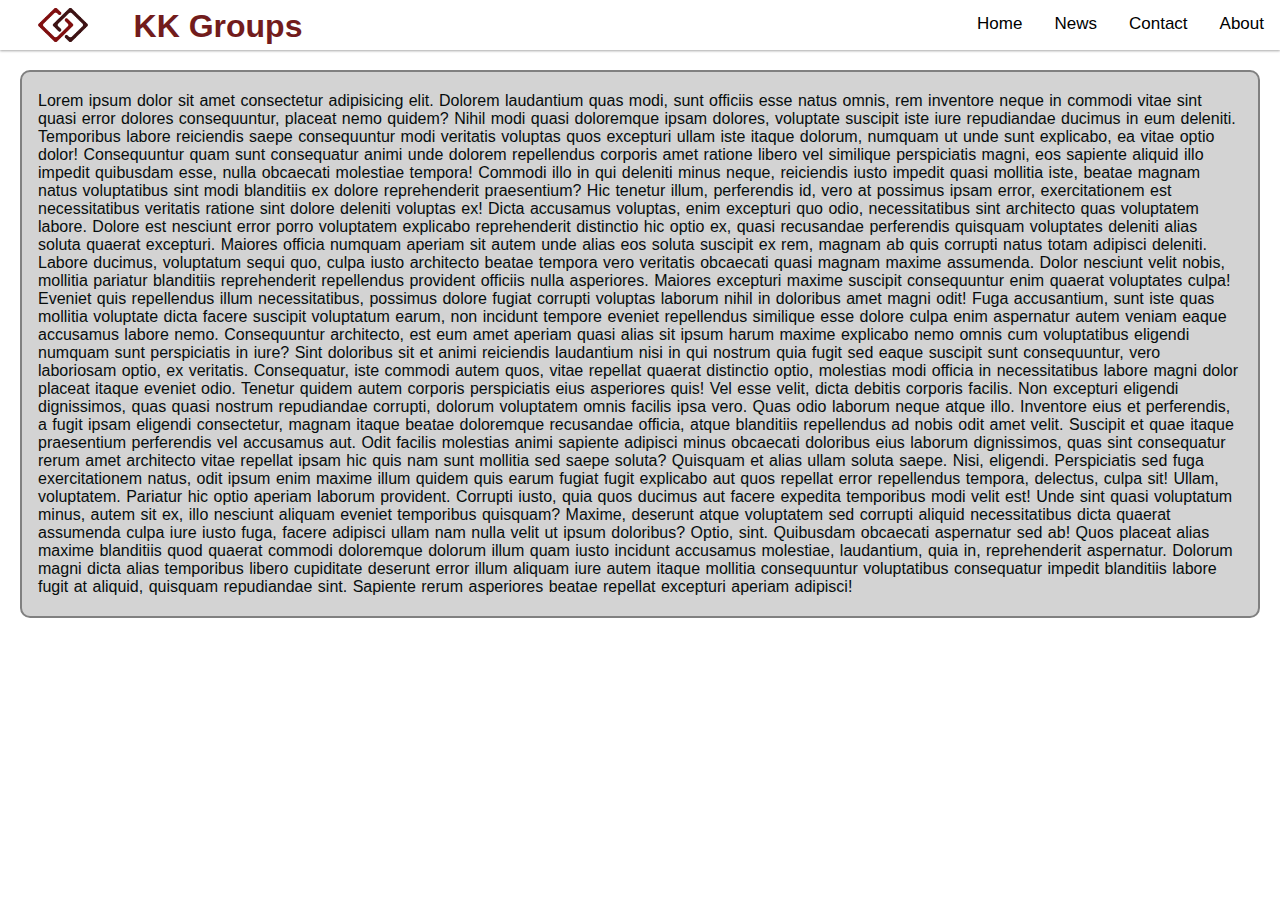
<file: index.html>
<!DOCTYPE html>
<html lang="en">
<head>
    <meta charset="UTF-8">
    <meta http-equiv="X-UA-Compatible" content="IE=edge">
    <meta name="viewport" content="width=device-width, initial-scale=1.0">
    <title>Home</title>
    <link rel="stylesheet" href="style.css">
</head>
<body>
    <div class="topnav">
        <div class="topnav1">
            <img src="/image/logo-removebg-preview (1).png" alt="logo" height="50pxpx">
        </div>
        <div><h1>KK Groups</h1></div>
        <div class="topnav2">
          <a class="active" href="index.html">Home</a>
          <a href="news.html">News</a>
          <a href="contact.html">Contact</a>
          <a href="about.html">About</a>
        </div>
    </div>
      
      <div style="padding-left:16px" class="footer">
        <p>Lorem ipsum dolor sit amet consectetur adipisicing elit. Dolorem laudantium quas modi, sunt officiis esse natus omnis, rem inventore neque in commodi vitae sint quasi error dolores consequuntur, placeat nemo quidem? Nihil modi quasi doloremque ipsam dolores, voluptate suscipit iste iure repudiandae ducimus in eum deleniti. Temporibus labore reiciendis saepe consequuntur modi veritatis voluptas quos excepturi ullam iste itaque dolorum, numquam ut unde sunt explicabo, ea vitae optio dolor! Consequuntur quam sunt consequatur animi unde dolorem repellendus corporis amet ratione libero vel similique perspiciatis magni, eos sapiente aliquid illo impedit quibusdam esse, nulla obcaecati molestiae tempora! Commodi illo in qui deleniti minus neque, reiciendis iusto impedit quasi mollitia iste, beatae magnam natus voluptatibus sint modi blanditiis ex dolore reprehenderit praesentium? Hic tenetur illum, perferendis id, vero at possimus ipsam error, exercitationem est necessitatibus veritatis ratione sint dolore deleniti voluptas ex! Dicta accusamus voluptas, enim excepturi quo odio, necessitatibus sint architecto quas voluptatem labore. Dolore est nesciunt error porro voluptatem explicabo reprehenderit distinctio hic optio ex, quasi recusandae perferendis quisquam voluptates deleniti alias soluta quaerat excepturi. Maiores officia numquam aperiam sit autem unde alias eos soluta suscipit ex rem, magnam ab quis corrupti natus totam adipisci deleniti. Labore ducimus, voluptatum sequi quo, culpa iusto architecto beatae tempora vero veritatis obcaecati quasi magnam maxime assumenda. Dolor nesciunt velit nobis, mollitia pariatur blanditiis reprehenderit repellendus provident officiis nulla asperiores. Maiores excepturi maxime suscipit consequuntur enim quaerat voluptates culpa! Eveniet quis repellendus illum necessitatibus, possimus dolore fugiat corrupti voluptas laborum nihil in doloribus amet magni odit! Fuga accusantium, sunt iste quas mollitia voluptate dicta facere suscipit voluptatum earum, non incidunt tempore eveniet repellendus similique esse dolore culpa enim aspernatur autem veniam eaque accusamus labore nemo. Consequuntur architecto, est eum amet aperiam quasi alias sit ipsum harum maxime explicabo nemo omnis cum voluptatibus eligendi numquam sunt perspiciatis in iure? Sint doloribus sit et animi reiciendis laudantium nisi in qui nostrum quia fugit sed eaque suscipit sunt consequuntur, vero laboriosam optio, ex veritatis. Consequatur, iste commodi autem quos, vitae repellat quaerat distinctio optio, molestias modi officia in necessitatibus labore magni dolor placeat itaque eveniet odio. Tenetur quidem autem corporis perspiciatis eius asperiores quis! Vel esse velit, dicta debitis corporis facilis. Non excepturi eligendi dignissimos, quas quasi nostrum repudiandae corrupti, dolorum voluptatem omnis facilis ipsa vero. Quas odio laborum neque atque illo. Inventore eius et perferendis, a fugit ipsam eligendi consectetur, magnam itaque beatae doloremque recusandae officia, atque blanditiis repellendus ad nobis odit amet velit. Suscipit et quae itaque praesentium perferendis vel accusamus aut. Odit facilis molestias animi sapiente adipisci minus obcaecati doloribus eius laborum dignissimos, quas sint consequatur rerum amet architecto vitae repellat ipsam hic quis nam sunt mollitia sed saepe soluta? Quisquam et alias ullam soluta saepe. Nisi, eligendi. Perspiciatis sed fuga exercitationem natus, odit ipsum enim maxime illum quidem quis earum fugiat fugit explicabo aut quos repellat error repellendus tempora, delectus, culpa sit! Ullam, voluptatem. Pariatur hic optio aperiam laborum provident. Corrupti iusto, quia quos ducimus aut facere expedita temporibus modi velit est! Unde sint quasi voluptatum minus, autem sit ex, illo nesciunt aliquam eveniet temporibus quisquam? Maxime, deserunt atque voluptatem sed corrupti aliquid necessitatibus dicta quaerat assumenda culpa iure iusto fuga, facere adipisci ullam nam nulla velit ut ipsum doloribus? Optio, sint. Quibusdam obcaecati aspernatur sed ab! Quos placeat alias maxime blanditiis quod quaerat commodi doloremque dolorum illum quam iusto incidunt accusamus molestiae, laudantium, quia in, reprehenderit aspernatur. Dolorum magni dicta alias temporibus libero cupiditate deserunt error illum aliquam iure autem itaque mollitia consequuntur voluptatibus consequatur impedit blanditiis labore fugit at aliquid, quisquam repudiandae sint. Sapiente rerum asperiores beatae repellat excepturi aperiam adipisci!</p>
      </div>      
</body>
</html>
</file>
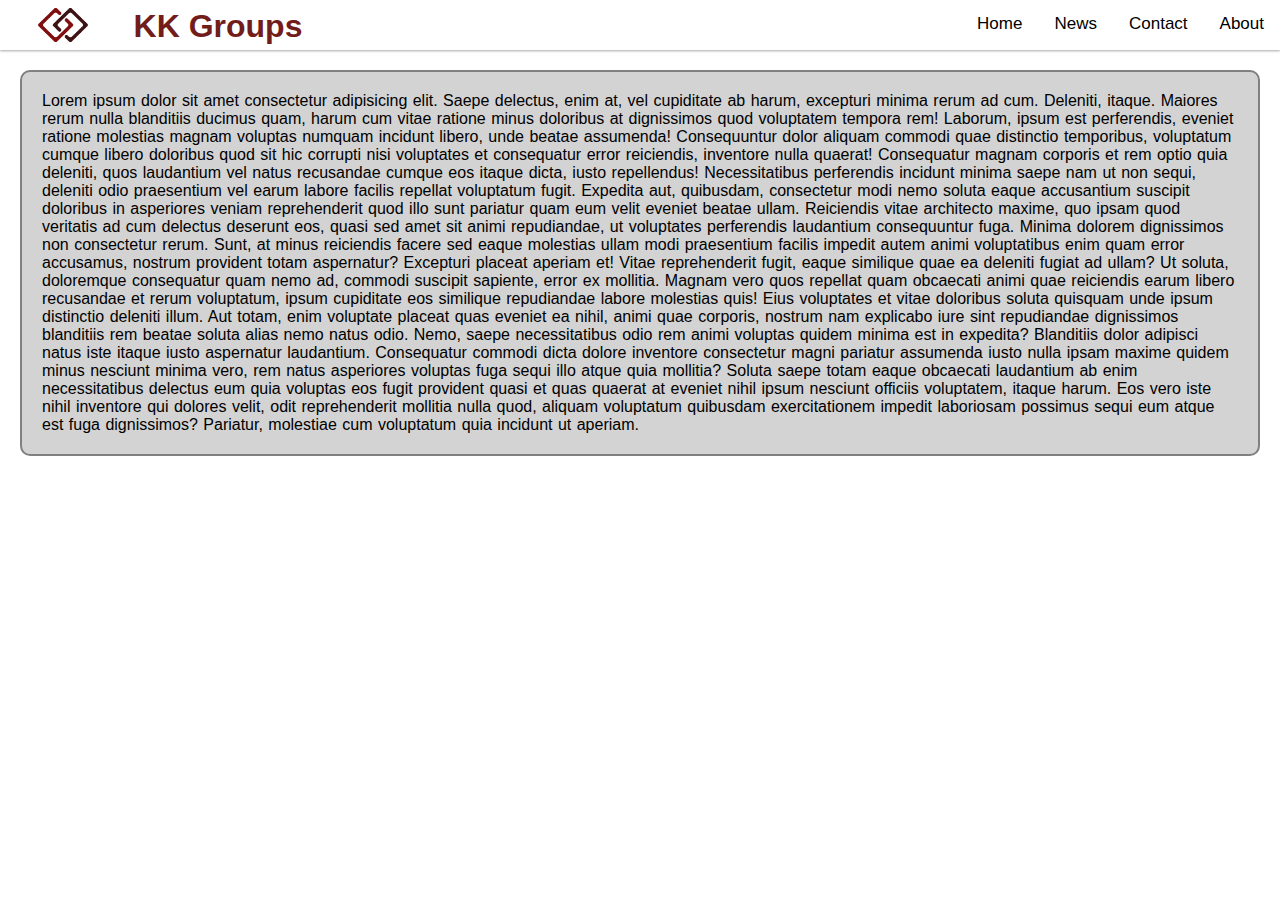
<file: about.html>
<!DOCTYPE html>
<html lang="en">
<head>
    <meta charset="UTF-8">
    <meta http-equiv="X-UA-Compatible" content="IE=edge">
    <meta name="viewport" content="width=device-width, initial-scale=1.0">
    <title>About</title>
    <link rel="stylesheet" href="about.css">
</head>
<body>
    <div class="topnav">
        <div class="topnav1">
            <img src="/image/logo-removebg-preview (1).png" alt="logo" height="50pxpx">
        </div>
        <div><h1>KK Groups</h1></div>
        <div class="topnav2">
          <a class="active" href="index.html">Home</a>
          <a href="news.html">News</a>
          <a href="contact.html">Contact</a>
          <a href="about.html">About</a>
        </div>
    </div>
    <div class="content">
        <p>Lorem ipsum dolor sit amet consectetur adipisicing elit. Saepe delectus, enim at, vel cupiditate ab harum, excepturi minima rerum ad cum. Deleniti, itaque. Maiores rerum nulla blanditiis ducimus quam, harum cum vitae ratione minus doloribus at dignissimos quod voluptatem tempora rem! Laborum, ipsum est perferendis, eveniet ratione molestias magnam voluptas numquam incidunt libero, unde beatae assumenda! Consequuntur dolor aliquam commodi quae distinctio temporibus, voluptatum cumque libero doloribus quod sit hic corrupti nisi voluptates et consequatur error reiciendis, inventore nulla quaerat! Consequatur magnam corporis et rem optio quia deleniti, quos laudantium vel natus recusandae cumque eos itaque dicta, iusto repellendus! Necessitatibus perferendis incidunt minima saepe nam ut non sequi, deleniti odio praesentium vel earum labore facilis repellat voluptatum fugit. Expedita aut, quibusdam, consectetur modi nemo soluta eaque accusantium suscipit doloribus in asperiores veniam reprehenderit quod illo sunt pariatur quam eum velit eveniet beatae ullam. Reiciendis vitae architecto maxime, quo ipsam quod veritatis ad cum delectus deserunt eos, quasi sed amet sit animi repudiandae, ut voluptates perferendis laudantium consequuntur fuga. Minima dolorem dignissimos non consectetur rerum. Sunt, at minus reiciendis facere sed eaque molestias ullam modi praesentium facilis impedit autem animi voluptatibus enim quam error accusamus, nostrum provident totam aspernatur? Excepturi placeat aperiam et! Vitae reprehenderit fugit, eaque similique quae ea deleniti fugiat ad ullam? Ut soluta, doloremque consequatur quam nemo ad, commodi suscipit sapiente, error ex mollitia. Magnam vero quos repellat quam obcaecati animi quae reiciendis earum libero recusandae et rerum voluptatum, ipsum cupiditate eos similique repudiandae labore molestias quis! Eius voluptates et vitae doloribus soluta quisquam unde ipsum distinctio deleniti illum. Aut totam, enim voluptate placeat quas eveniet ea nihil, animi quae corporis, nostrum nam explicabo iure sint repudiandae dignissimos blanditiis rem beatae soluta alias nemo natus odio. Nemo, saepe necessitatibus odio rem animi voluptas quidem minima est in expedita? Blanditiis dolor adipisci natus iste itaque iusto aspernatur laudantium. Consequatur commodi dicta dolore inventore consectetur magni pariatur assumenda iusto nulla ipsam maxime quidem minus nesciunt minima vero, rem natus asperiores voluptas fuga sequi illo atque quia mollitia? Soluta saepe totam eaque obcaecati laudantium ab enim necessitatibus delectus eum quia voluptas eos fugit provident quasi et quas quaerat at eveniet nihil ipsum nesciunt officiis voluptatem, itaque harum. Eos vero iste nihil inventore qui dolores velit, odit reprehenderit mollitia nulla quod, aliquam voluptatum quibusdam exercitationem impedit laboriosam possimus sequi eum atque est fuga dignissimos? Pariatur, molestiae cum voluptatum quia incidunt ut aperiam.</p>
    </div>
</body>
</html>
</file>
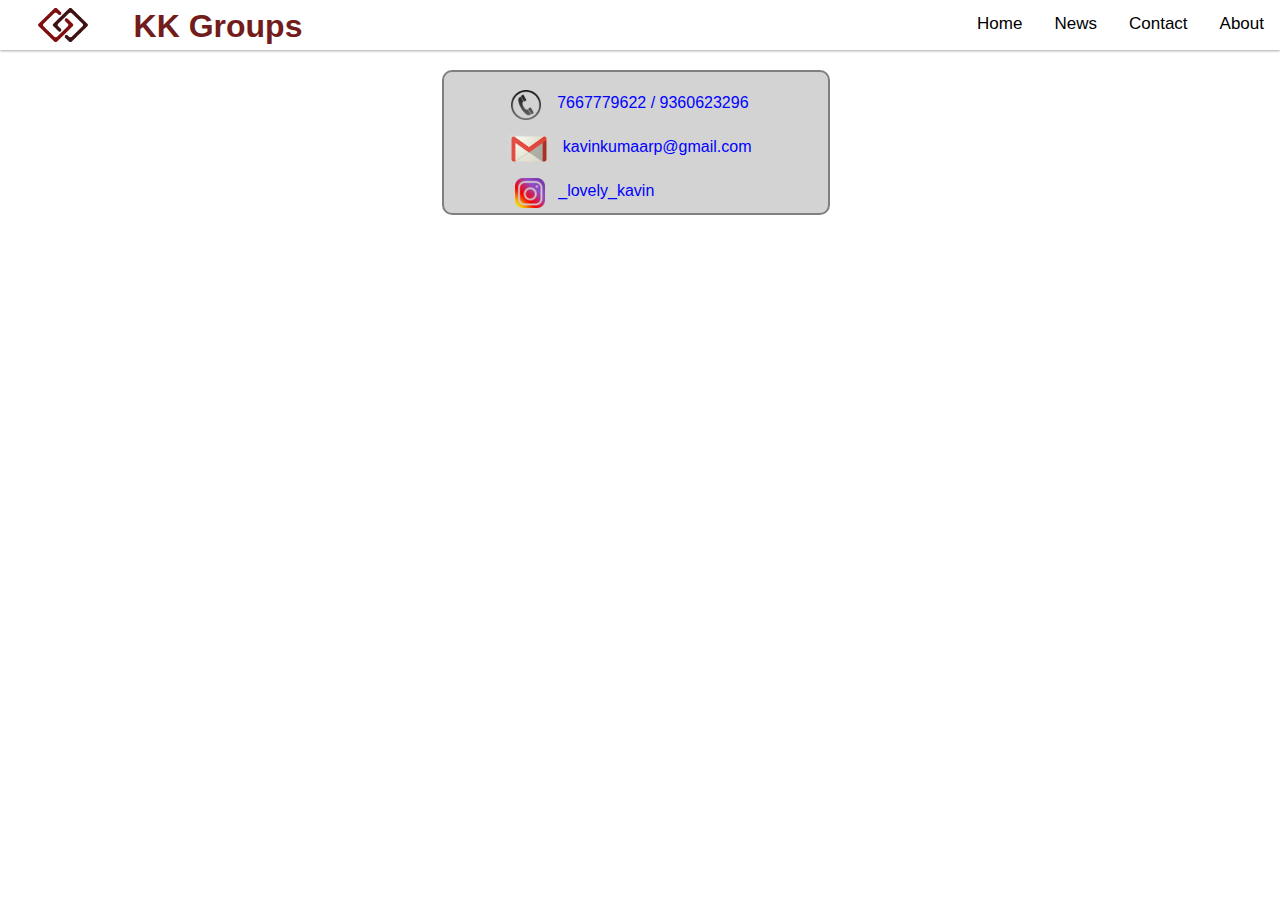
<file: contact.html>
<!DOCTYPE html>
<html lang="en">
<head>
    <meta charset="UTF-8">
    <meta http-equiv="X-UA-Compatible" content="IE=edge">
    <meta name="viewport" content="width=device-width, initial-scale=1.0">
    <title>Contact</title>
    <link rel="stylesheet" href="contact.css">
</head>
<body>
    <div class="topnav">
        <div class="topnav1">
            <img src="/image/logo-removebg-preview (1).png" alt="logo" height="50pxpx">
        </div>
        <div><h1>KK Groups</h1></div>
        <div class="topnav2">
          <a class="active" href="index.html">Home</a>
          <a href="news.html">News</a>
          <a href="contact.html">Contact</a>
          <a href="about.html">About</a>
        </div>
    </div>
    <div class="content">
        <li>
            <ul>
              <div class="call">
                <div class="call_logo"><img src="/image/contact.png" alt="call" height="30px"></div>
                <p>7667779622 / 9360623296</p>
              </div>
              <div class="mail">
                <div class="mail_logo"><img src="/image/gmail.png" alt="mail" height="30px"></div>
                 <p>kavinkumaarp@gmail.com</p>
              </div>
              <div class="insta">
                <div class="insta_logo"><img src="/image/insta.png" alt="insta" height="30px"></div>
                 <p>_lovely_kavin</p>
            </div>
            </ul>
        </li>
    </div>
</body>
</html>
</file>
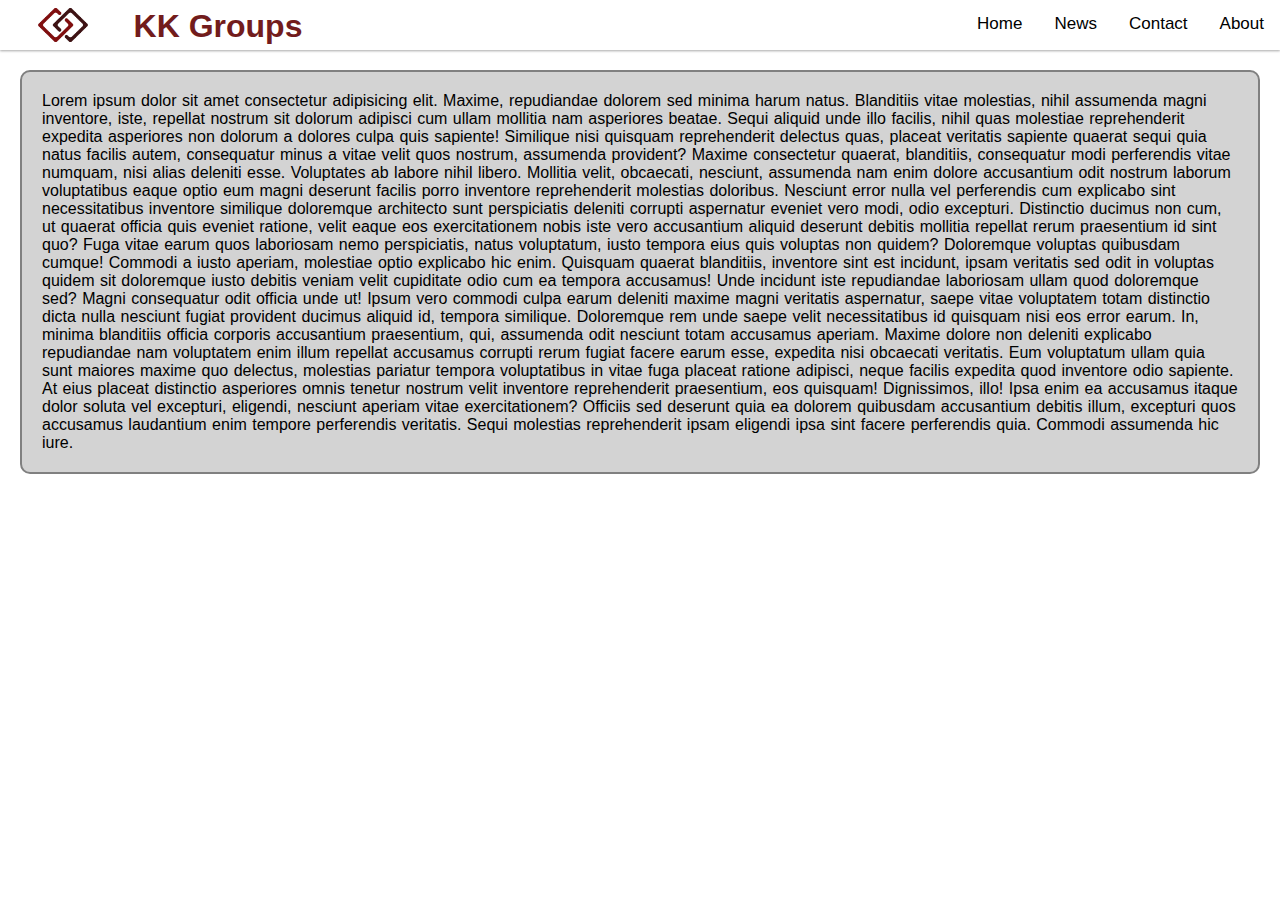
<file: news.html>
<!DOCTYPE html>
<html lang="en">
<head>
    <meta charset="UTF-8">
    <meta http-equiv="X-UA-Compatible" content="IE=edge">
    <meta name="viewport" content="width=device-width, initial-scale=1.0">
    <title>News</title>
    <link rel="stylesheet" href="news.css">
</head>
<body>
    <div class="topnav">
        <div class="topnav1">
            <img src="/image/logo-removebg-preview (1).png" alt="logo" height="50pxpx">
        </div>
        <div><h1>KK Groups</h1></div>
        <div class="topnav2">
          <a class="active" href="index.html">Home</a>
          <a href="news.html">News</a>
          <a href="contact.html">Contact</a>
          <a href="about.html">About</a>
        </div>
    </div>
    <div class="content">
        <p>Lorem ipsum dolor sit amet consectetur adipisicing elit. Maxime, repudiandae dolorem sed minima harum natus. Blanditiis vitae molestias, nihil assumenda magni inventore, iste, repellat nostrum sit dolorum adipisci cum ullam mollitia nam asperiores beatae. Sequi aliquid unde illo facilis, nihil quas molestiae reprehenderit expedita asperiores non dolorum a dolores culpa quis sapiente! Similique nisi quisquam reprehenderit delectus quas, placeat veritatis sapiente quaerat sequi quia natus facilis autem, consequatur minus a vitae velit quos nostrum, assumenda provident? Maxime consectetur quaerat, blanditiis, consequatur modi perferendis vitae numquam, nisi alias deleniti esse. Voluptates ab labore nihil libero. Mollitia velit, obcaecati, nesciunt, assumenda nam enim dolore accusantium odit nostrum laborum voluptatibus eaque optio eum magni deserunt facilis porro inventore reprehenderit molestias doloribus. Nesciunt error nulla vel perferendis cum explicabo sint necessitatibus inventore similique doloremque architecto sunt perspiciatis deleniti corrupti aspernatur eveniet vero modi, odio excepturi. Distinctio ducimus non cum, ut quaerat officia quis eveniet ratione, velit eaque eos exercitationem nobis iste vero accusantium aliquid deserunt debitis mollitia repellat rerum praesentium id sint quo? Fuga vitae earum quos laboriosam nemo perspiciatis, natus voluptatum, iusto tempora eius quis voluptas non quidem? Doloremque voluptas quibusdam cumque! Commodi a iusto aperiam, molestiae optio explicabo hic enim. Quisquam quaerat blanditiis, inventore sint est incidunt, ipsam veritatis sed odit in voluptas quidem sit doloremque iusto debitis veniam velit cupiditate odio cum ea tempora accusamus! Unde incidunt iste repudiandae laboriosam ullam quod doloremque sed? Magni consequatur odit officia unde ut! Ipsum vero commodi culpa earum deleniti maxime magni veritatis aspernatur, saepe vitae voluptatem totam distinctio dicta nulla nesciunt fugiat provident ducimus aliquid id, tempora similique. Doloremque rem unde saepe velit necessitatibus id quisquam nisi eos error earum. In, minima blanditiis officia corporis accusantium praesentium, qui, assumenda odit nesciunt totam accusamus aperiam. Maxime dolore non deleniti explicabo repudiandae nam voluptatem enim illum repellat accusamus corrupti rerum fugiat facere earum esse, expedita nisi obcaecati veritatis. Eum voluptatum ullam quia sunt maiores maxime quo delectus, molestias pariatur tempora voluptatibus in vitae fuga placeat ratione adipisci, neque facilis expedita quod inventore odio sapiente. At eius placeat distinctio asperiores omnis tenetur nostrum velit inventore reprehenderit praesentium, eos quisquam! Dignissimos, illo! Ipsa enim ea accusamus itaque dolor soluta vel excepturi, eligendi, nesciunt aperiam vitae exercitationem? Officiis sed deserunt quia ea dolorem quibusdam accusantium debitis illum, excepturi quos accusamus laudantium enim tempore perferendis veritatis. Sequi molestias reprehenderit ipsam eligendi ipsa sint facere perferendis quia. Commodi assumenda hic iure.</p>
    </div>
</body>
</html>
</file>
<file: style.css>
@import url('https://fonts.googleapis.com/css2?family=Poppins:ital,wght@1,300&display=swap');
*{
    margin: 0;
    padding: 0;
}
body{
    font-family: 'Poppins', sans-serif;
}
body{
    margin: 0;
    font-family: Arial, Helvetica, sans-serif;
  }
  
  .topnav {
    overflow: hidden;
    background-color: white;
    display: flex;
    justify-content: end;
    box-shadow: rgba(0, 0, 0, 0.12) 0px 1px 3px, rgba(0, 0, 0, 0.24) 0px 1px 2px;

  }
  .topnav1{
    display: flex;
    position: relative;
    left: -55%;    
  }
  h1{
    position: relative;
    left:-390%;
    margin-top: 8px;
    color: rgb(114, 28, 28);    
  }
  .topnav a {
    float: left;
    color: black;
    text-align: center;
    padding: 14px 16px;
    text-decoration: none;
    font-size: 17px;
  }
  
  .topnav a:hover {
    background-color: rgb(86, 79, 79);
    color: white
  }
  .footer{
    color: rgb(7, 13, 13);
    font-weight: 400;
    margin: 20px;
    border: 2px solid gray;
    padding: 20px;
    border-radius: 10px;
    background-color: lightgray;
    /* background-image: url('logo-removebg-preview\ \(1\).png'); */
  }
  p{
    word-wrap: break-word;
    word-spacing: 1px
  }
</file>
<file: about.css>
@import url('https://fonts.googleapis.com/css2?family=Poppins:ital,wght@1,300&display=swap');
*{
    margin: 0;
    padding: 0;
}
body{
    font-family: 'Poppins', sans-serif;
}
body{
    margin: 0;
    font-family: Arial, Helvetica, sans-serif;
  }
  
  .topnav {
    overflow: hidden;
    background-color: white;
    display: flex;
    justify-content: end;
    box-shadow: rgba(0, 0, 0, 0.12) 0px 1px 3px, rgba(0, 0, 0, 0.24) 0px 1px 2px;

  }
  .topnav1{
    display: flex;
    position: relative;
    left: -55%;    
  }
  h1{
    position: relative;
    left:-390%;
    margin-top: 8px;
    color: rgb(114, 28, 28);    
  }
  .topnav a {
    float: left;
    color: black;
    text-align: center;
    padding: 14px 16px;
    text-decoration: none;
    font-size: 17px;
  }
  
  .topnav a:hover {
    background-color: rgb(86, 79, 79);
    color: white
  }
.content{
    font-weight: 400;
    margin: 20px;
    border: 2px solid gray;
    padding: 20px;
    border-radius: 10px;
    background-color: lightgray;
}
p{
    word-wrap: break-word;
    word-spacing: 1px
}
</file>
<file: contact.css>
@import url('https://fonts.googleapis.com/css2?family=Poppins:ital,wght@1,300&display=swap');
*{
    margin: 0;
    padding: 0;
}
body{
    font-family: 'Poppins', sans-serif;
}
body{
    margin: 0;
    font-family: Arial, Helvetica, sans-serif;
  }
  
  .topnav {
    overflow: hidden;
    background-color: white;
    display: flex;
    justify-content: end;
    box-shadow: rgba(0, 0, 0, 0.12) 0px 1px 3px, rgba(0, 0, 0, 0.24) 0px 1px 2px;

  }
  .topnav1{
    display: flex;
    position: relative;
    left: -55%;    
  }
  h1{
    position: relative;
    left:-390%;
    margin-top: 8px;
    color: rgb(114, 28, 28);    
  }
  .topnav a {
    float: left;
    color: black;
    text-align: center;
    padding: 14px 16px;
    text-decoration: none;
    font-size: 17px;
  }
  
  .topnav a:hover {
    background-color: rgb(86, 79, 79);
    color: white
  }
.content{
    border: 2px solid gray;
    display: flex;
    justify-content: center;
    list-style-type: none;
    border-radius: 10px;
    background-color: lightgray;
    margin: 20px; 
    width: 30%;   
    position: relative;
    right: -33%;
}
.call{
    margin-top: 9px;
    display: flex;
    justify-content: space-evenly;
}
ul{
    color: blue;
}
.call_logo{
    margin-top: 9px;
}
.mail{
    display: flex;
    justify-content: space-evenly;
}
.mail_logo{
    margin-top: 9px;
}
.insta{
    display: flex;
    padding: 0 7px;
}
.insta_logo{
    margin-top: 9px;
}
p{
    padding: 13px 13px;
    cursor: pointer;
}
</file>
<file: news.css>
@import url('https://fonts.googleapis.com/css2?family=Poppins:ital,wght@1,300&display=swap');
*{
    margin: 0;
    padding: 0;
}
body{
    font-family: 'Poppins', sans-serif;
}
body{
    margin: 0;
    font-family: Arial, Helvetica, sans-serif;
  }
  
  .topnav {
    overflow: hidden;
    background-color: white;
    display: flex;
    justify-content: end;
    box-shadow: rgba(0, 0, 0, 0.12) 0px 1px 3px, rgba(0, 0, 0, 0.24) 0px 1px 2px;

  }
  .topnav1{
    display: flex;
    position: relative;
    left: -55%;    
  }
  h1{
    position: relative;
    left:-390%;
    margin-top: 8px;
    color: rgb(114, 28, 28);    
  }
  .topnav a {
    float: left;
    color: black;
    text-align: center;
    padding: 14px 16px;
    text-decoration: none;
    font-size: 17px;
  }
  
  .topnav a:hover {
    background-color: rgb(86, 79, 79);
    color: white
  }
.content{
    font-weight: 400;
    margin: 20px;
    border: 2px solid gray;
    padding: 20px;
    border-radius: 10px;
    background-color: lightgray;
}
p{
    word-wrap: break-word;
    word-spacing: 1px
  }
</file>
